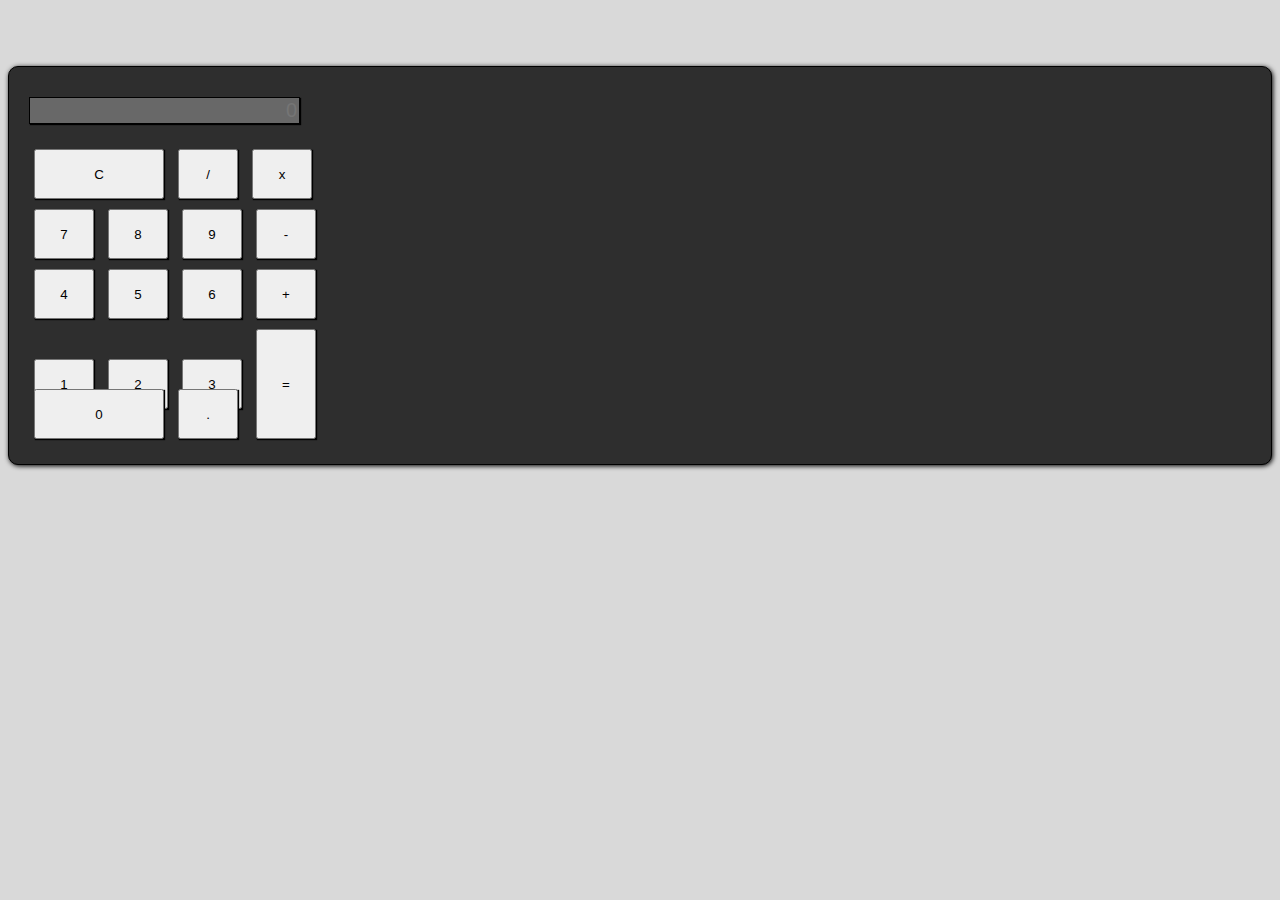
<file: projetos/37Projeto CALCULADORA/index.html>
<html>
	<head>
		<title>Calculadora</title>

		<!-- Latest compiled and minified CSS -->
		<link rel="stylesheet" href="https://maxcdn.bootstrapcdn.com/bootstrap/4.0.0-beta.2/css/bootstrap.min.css" integrity="sha384-PsH8R72JQ3SOdhVi3uxftmaW6Vc51MKb0q5P2rRUpPvrszuE4W1povHYgTpBfshb" crossorigin="anonymous">

    <style>
      .calculadora {
        margin-top: 40px;
        border: solid 1px #000;
        padding: 20px;
        background-color: #2E2E2E;
        border-radius: 10px;
        box-shadow: 1px 1px 5px #000;
      }

      .btn {
        width: 60px;
        height: 50px;
        margin: 5px;
        box-shadow: 1px 1px 1px #000;
      }

      .clear {
        width: 130px;
      }

      .enter {
        height: 110px;
      }

      .zero {
        width: 130px;
      }

      .resultado {
        text-align: right;
        font-size: 20px;
        margin-top: 10px;
        margin-bottom: 20px;
        border: solid 1px #000;
        box-shadow: 1px 1px 1px #000;
      }

    </style>
	</head>

  <body style="background: #D9D9D9">

    <div class="container">
      <div class="row">
        <div class="col d-flex justify-content-center">
          <br />

          <div class="calculadora">
            <input id="resultado" type="text" class="form-control resultado" placeholder="0" disabled="disabled" />
            
            <div class="row">
              <button onclick="calcular('acao','c')" type="button" class="btn btn-dark btn-lg clear font-weight-light">C</button>
              <button onclick="calcular('acao','/')" type="button" class="btn btn-dark btn-lg font-weight-light">/</button>
              <button onclick="calcular('acao','*')" type="button" class="btn btn-dark btn-lg font-weight-light">x</button>
            </div>

            <div class="row">
              <button onclick="calcular('valor','7')" type="button" class="btn btn-dark btn-lg font-weight-light">7</button>
              <button onclick="calcular('valor','8')" type="button" class="btn btn-dark btn-lg font-weight-light">8</button>
              <button onclick="calcular('valor','9')"type="button" class="btn btn-dark btn-lg font-weight-light">9</button>
              <button onclick="calcular('acao','-')" type="button" class="btn btn-dark btn-lg font-weight-light">-</button>
            </div>
            
            <div class="row">
              <button onclick="calcular('valor','4')" type="button" class="btn btn-dark btn-lg font-weight-light">4</button>
              <button onclick="calcular('valor','5')" type="button" class="btn btn-dark btn-lg font-weight-light">5</button>
              <button onclick="calcular('valor','6')" type="button" class="btn btn-dark btn-lg font-weight-light">6</button>
              <button onclick="calcular('acao','+')" type="button" class="btn btn-dark btn-lg font-weight-light">+</button>
            </div>

            <div class="row">
              <button onclick="calcular('valor','1')" type="button" class="btn btn-dark btn-lg font-weight-light">1</button>
              <button onclick="calcular('valor','2')" type="button" class="btn btn-dark btn-lg font-weight-light">2</button>
              <button onclick="calcular('valor','3')" type="button" class="btn btn-dark btn-lg font-weight-light">3</button>
              <button onclick="calcular('acao','=')" type="button" class="btn btn-dark btn-lg enter">=</button>
            </div>

            <div class="row" style="margin-top: -60px">
              <button onclick="calcular('valor','0')" type="button" class="btn btn-dark zero btn-lg font-weight-light">0</button>
              <button onclick="calcular('acao','.')" type="button" class="btn btn-dark btn-lg font-weight-light">.</button>
            </div>

          </div>
        </div>
      </div>
    </div>    
  </body>	

  <script>
    function calcular(tipo,valor){
      if (tipo==='acao') {

        if (valor==='c') {
          document.getElementById('resultado').value=''
        }

        if (valor==='+' || valor==='-' || valor==='*' ||valor==='/' || valor==='.'){
          document.getElementById('resultado').value+=valor
        }

        if (valor==='='){
          var valor_campo = eval(document.getElementById('resultado').value)
          
          document.getElementById('resultado').value=valor_campo
        }

    } else if (tipo==='valor') {
        
        document.getElementById('resultado').value+=valor
    }
  }
  </script>

</html>
</file>
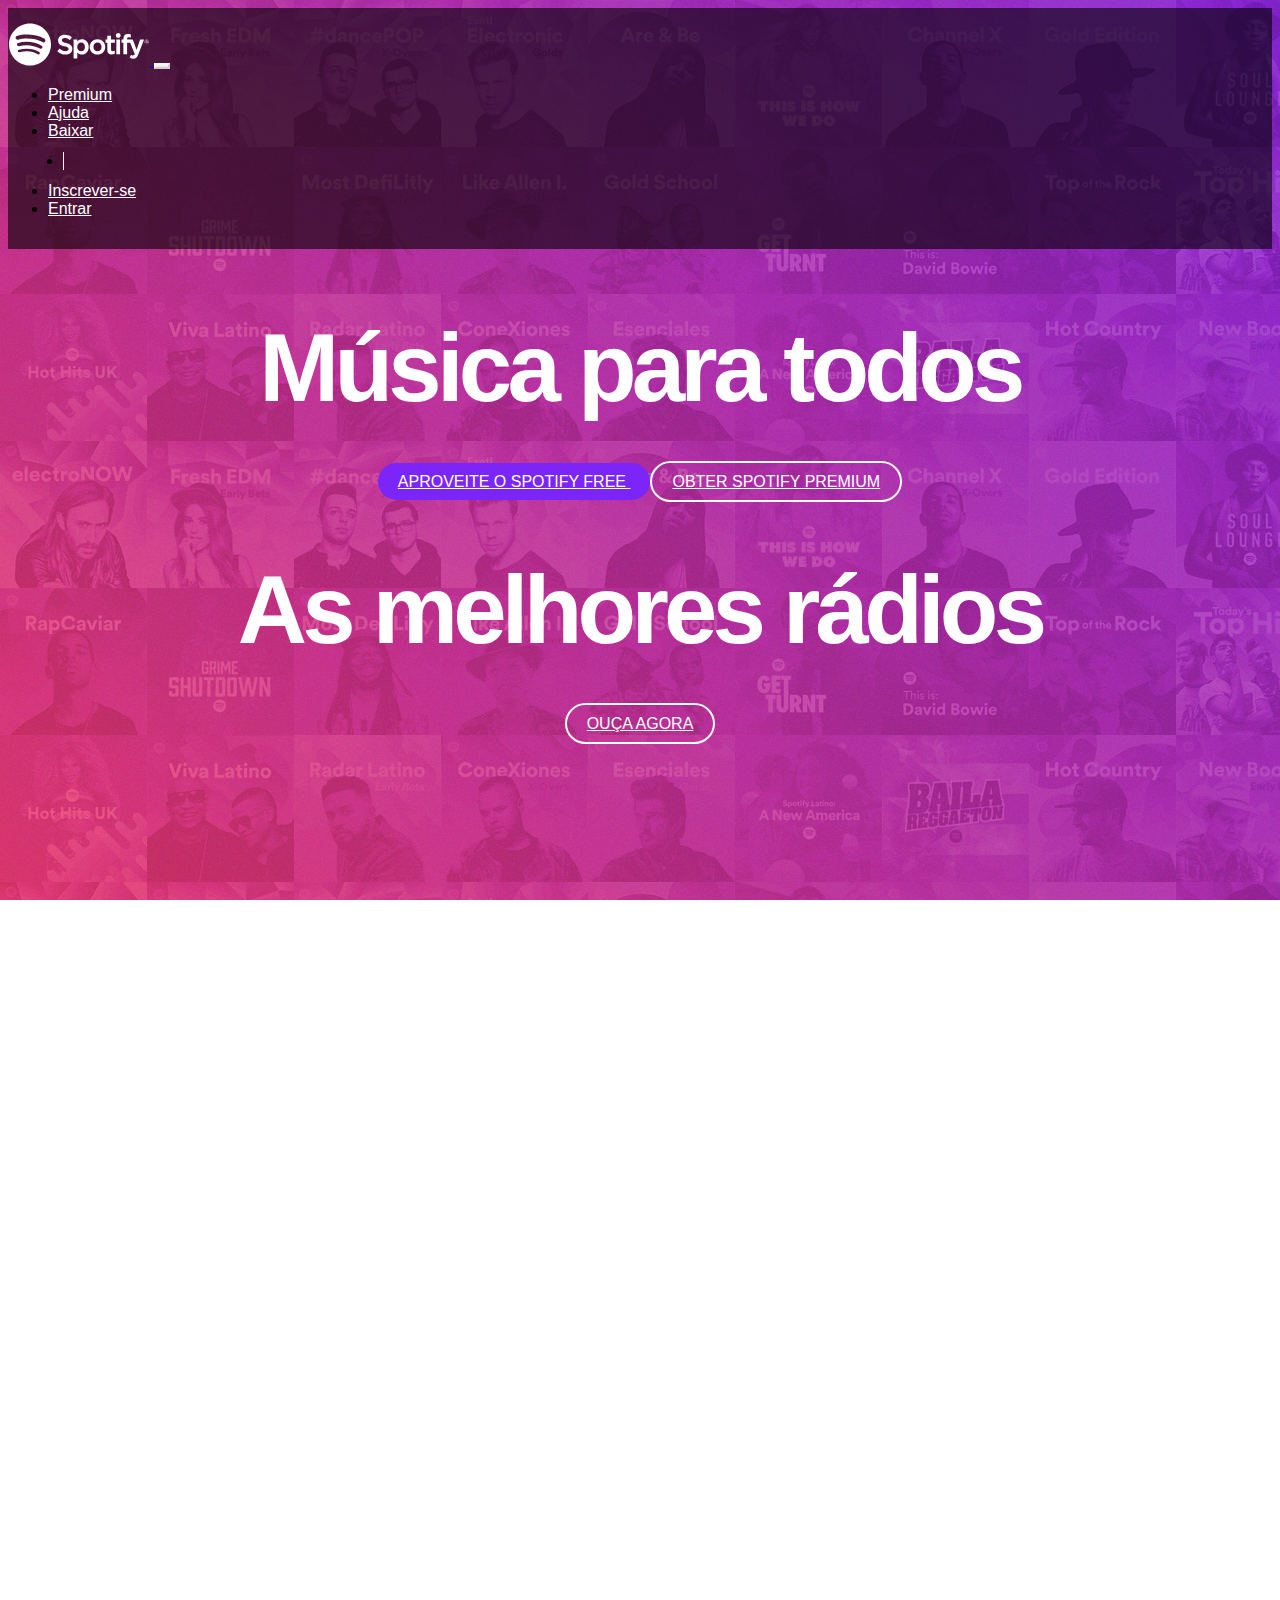
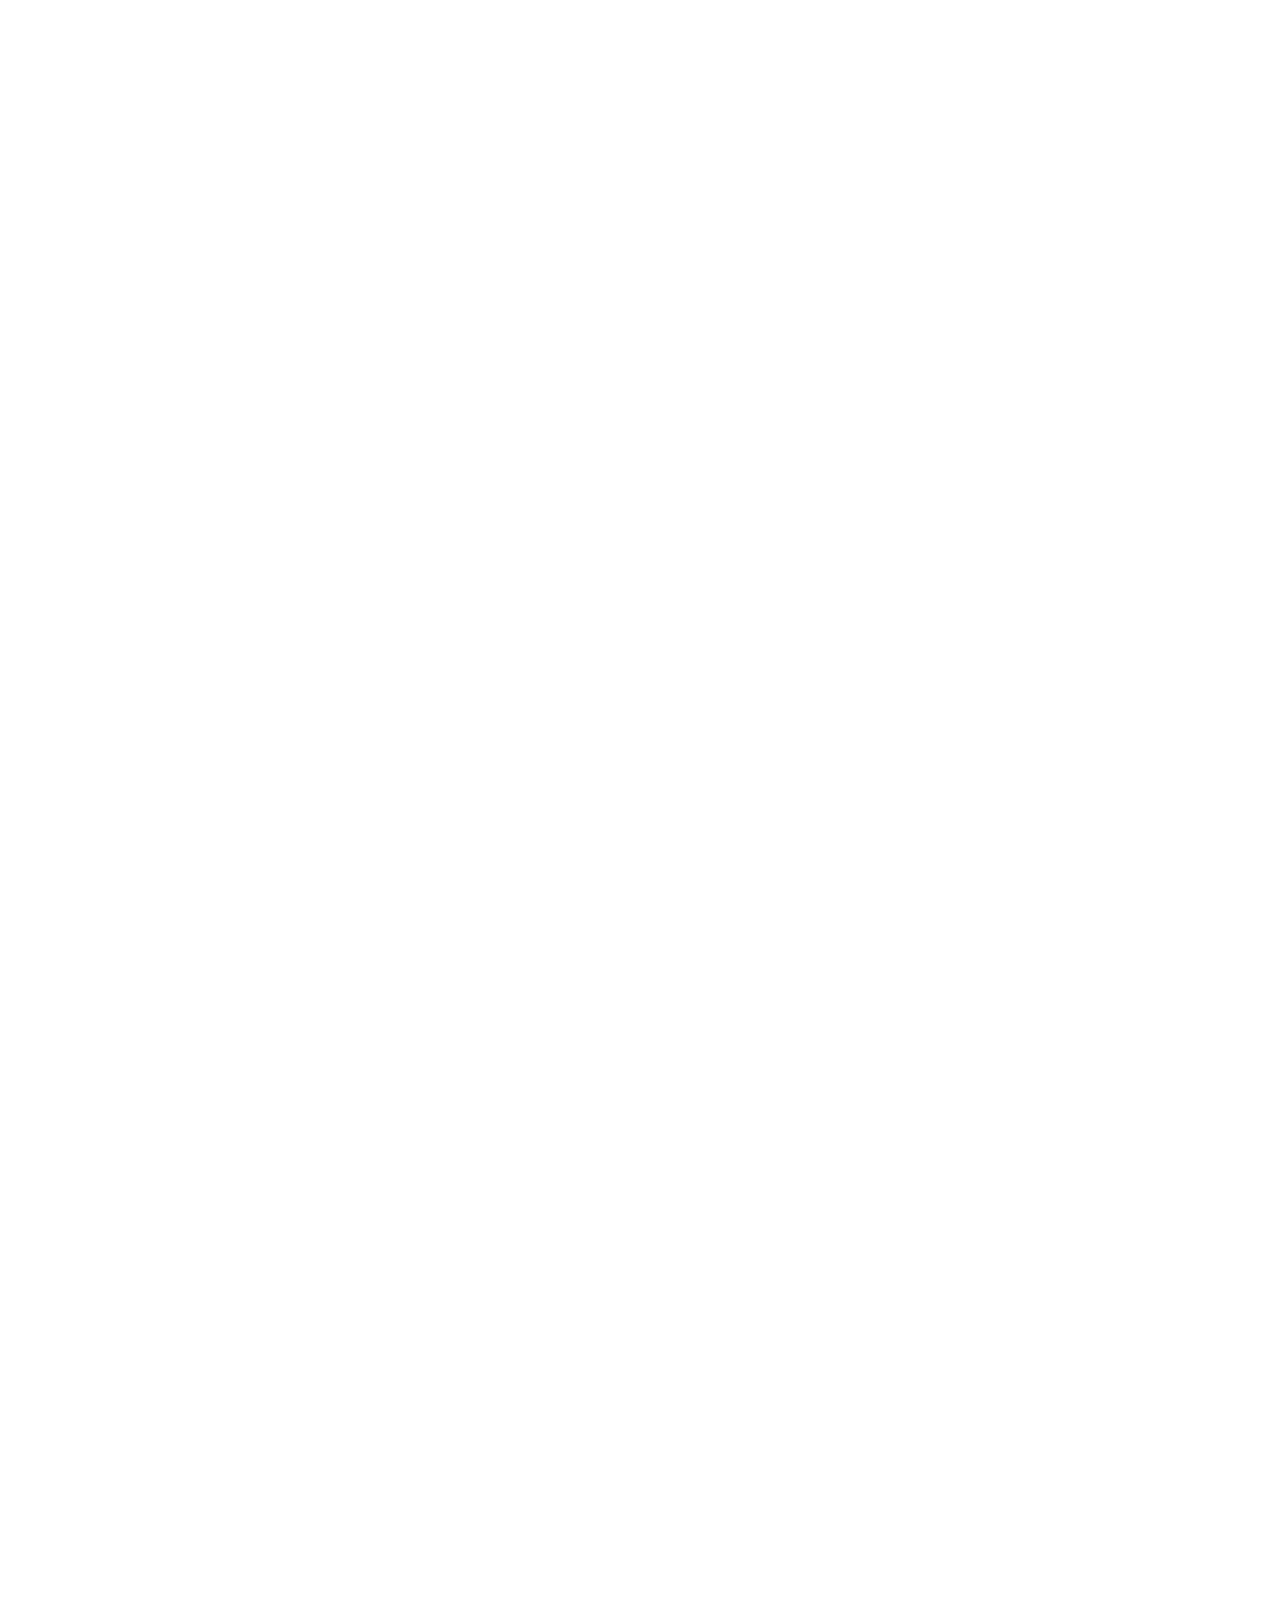
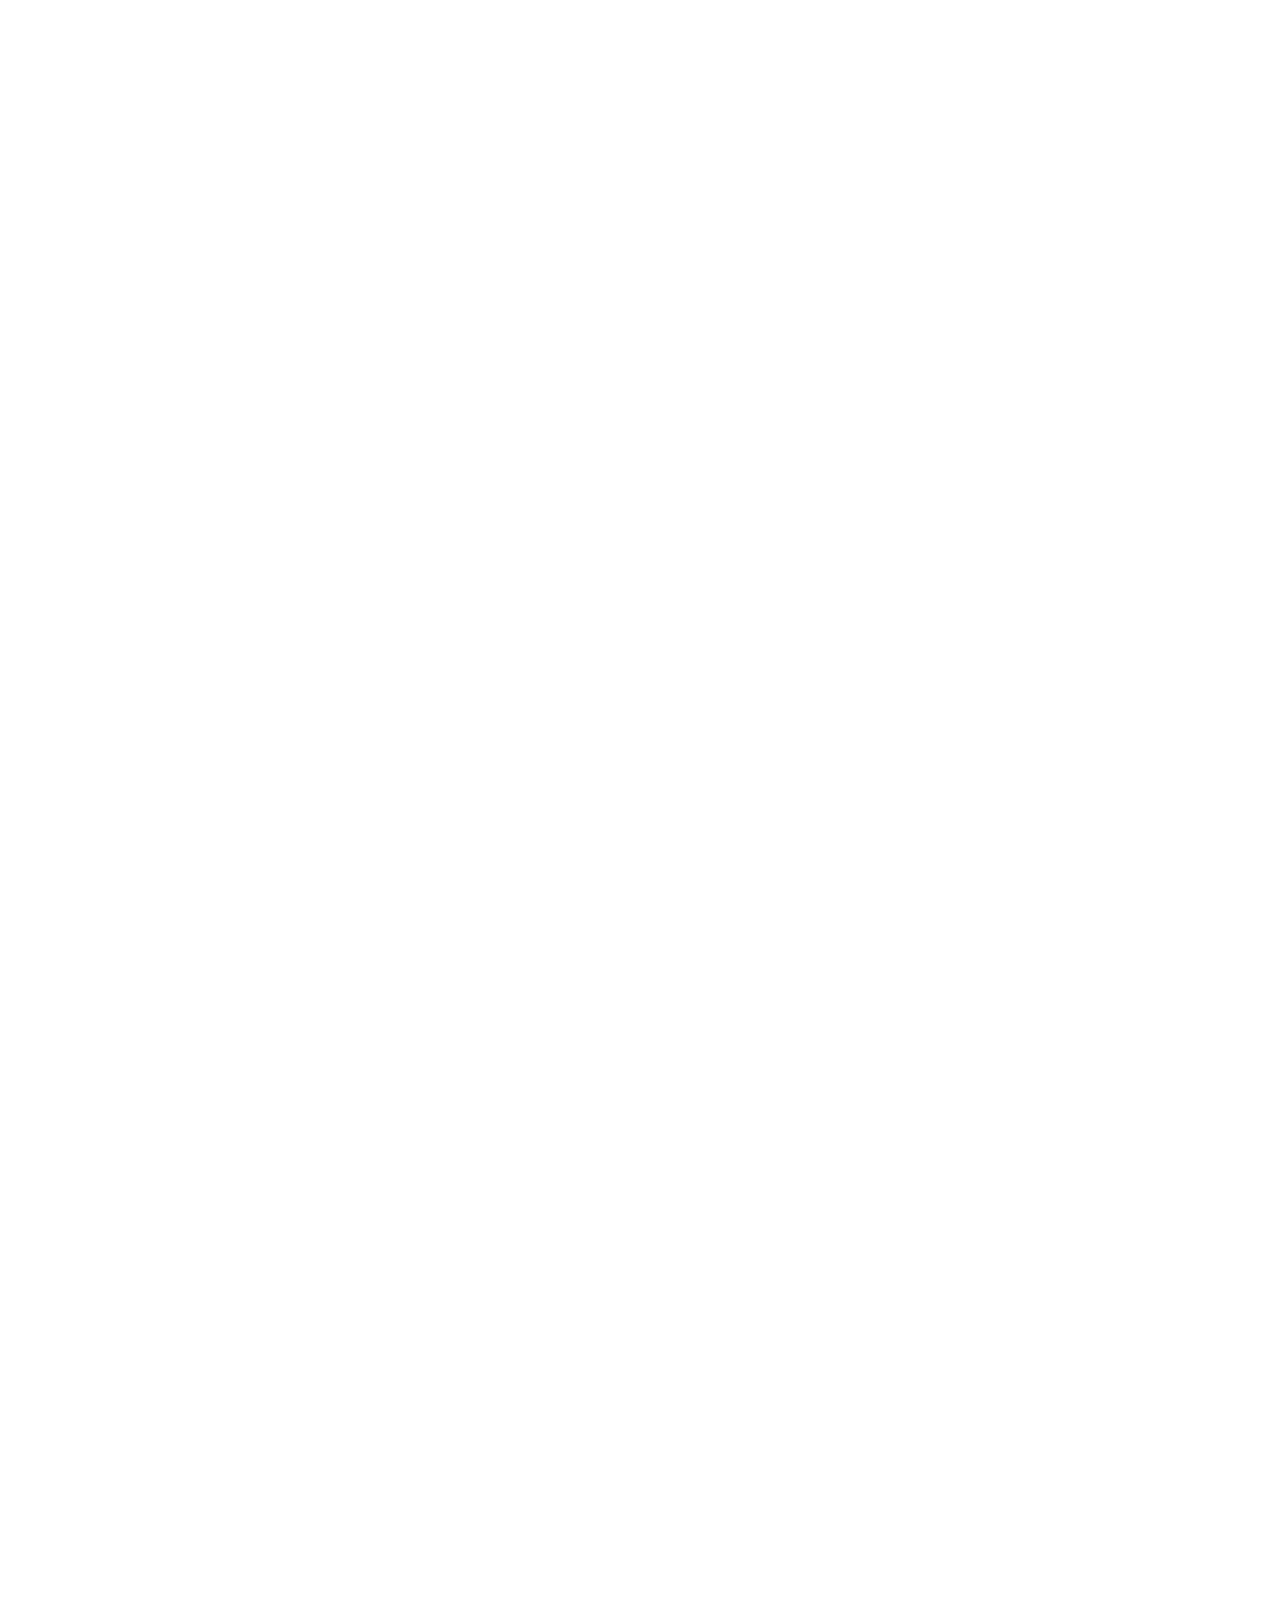
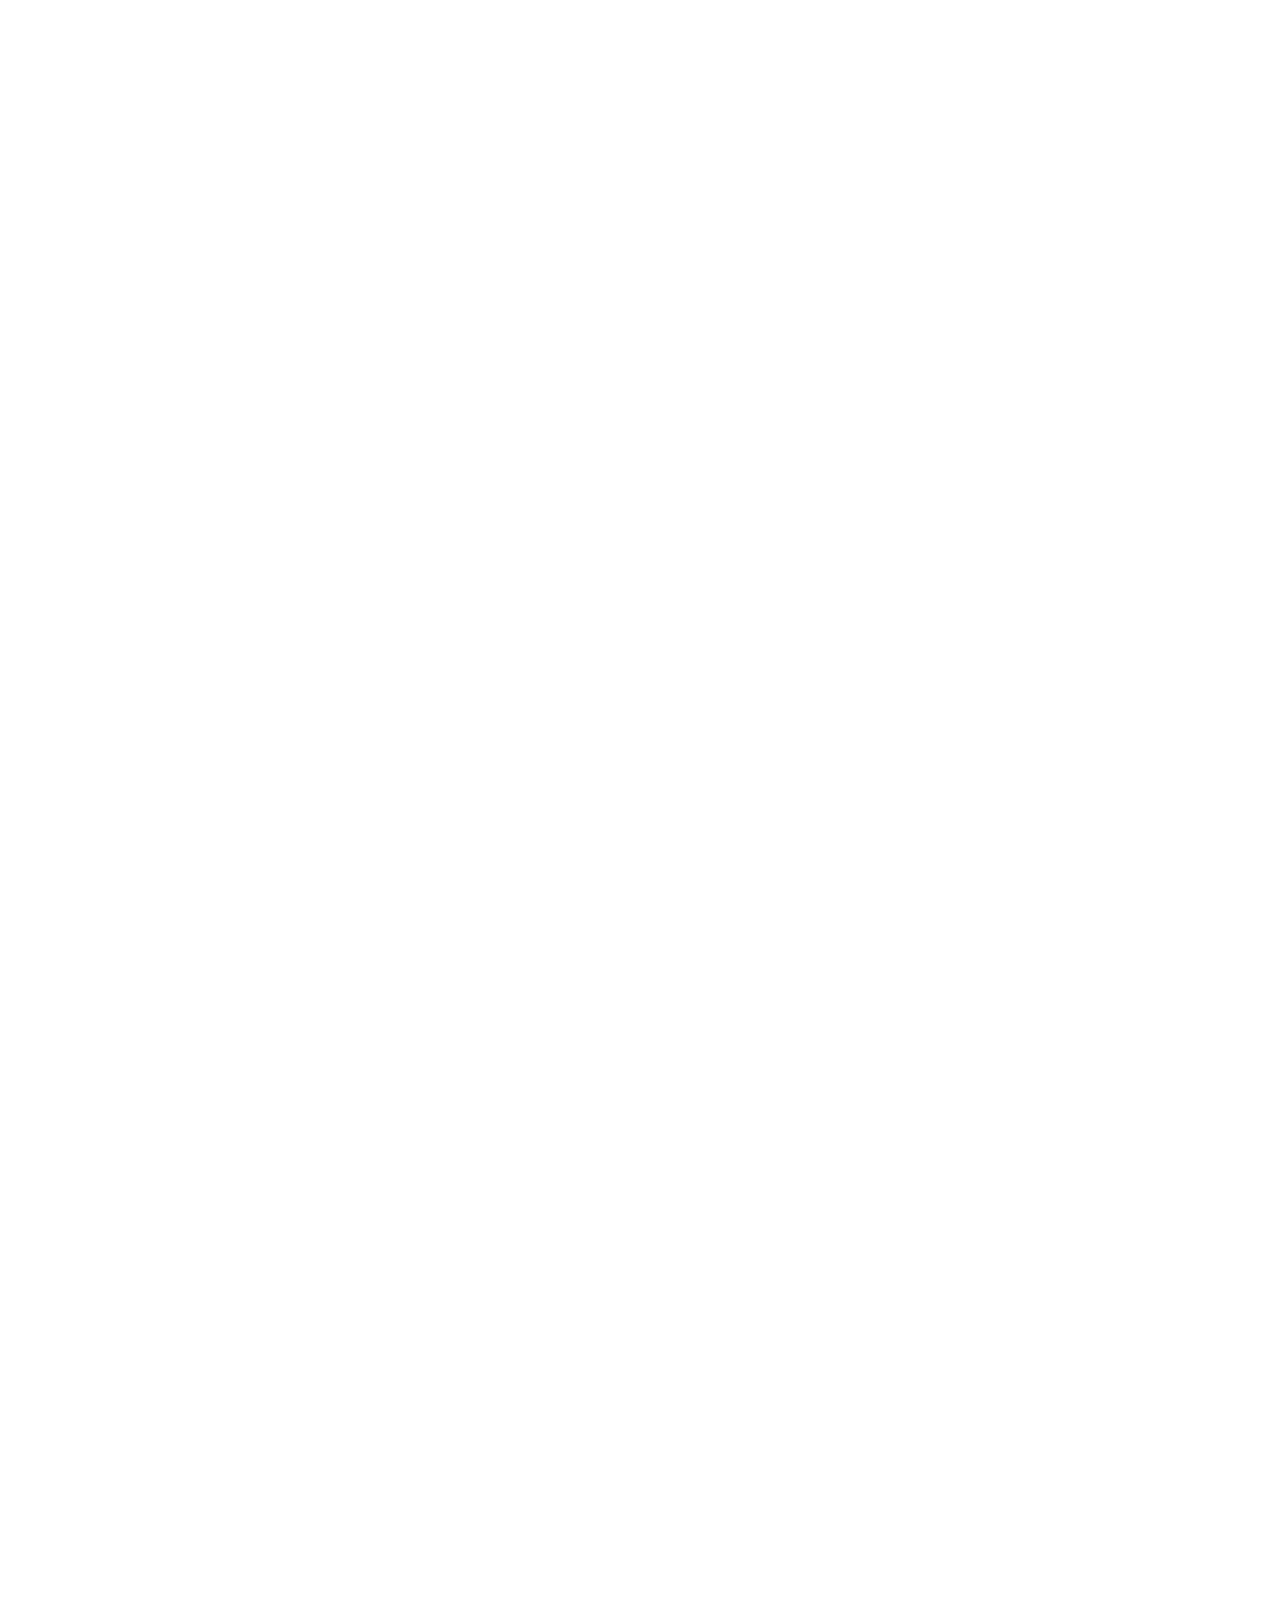
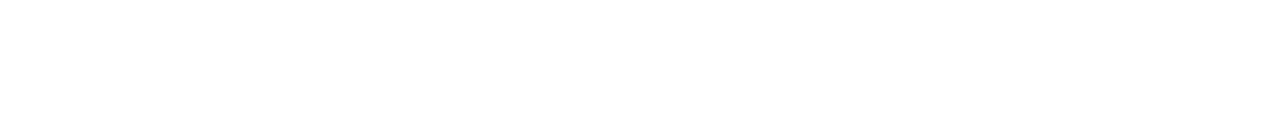
<file: projetos/projeto-inicial-spotify/index.html>
<!DOCTYPE html>
<html lang="pt-br">
  <head>
    <!-- Meta tags Obrigatórias -->
    <meta charset="utf-8">
    <meta name="viewport" content="width=device-width, initial-scale=1, shrink-to-fit=no">

    <!-- Bootstrap CSS -->
    <link rel="stylesheet" href="https://stackpath.bootstrapcdn.com/bootstrap/4.1.3/css/bootstrap.min.css" integrity="sha384-MCw98/SFnGE8fJT3GXwEOngsV7Zt27NXFoaoApmYm81iuXoPkFOJwJ8ERdknLPMO" crossorigin="anonymous">

    <!-- Font Awesome -->
    <link rel="stylesheet" href="https://use.fontawesome.com/releases/v5.3.1/css/all.css" integrity="sha384-mzrmE5qonljUremFsqc01SB46JvROS7bZs3IO2EmfFsd15uHvIt+Y8vEf7N7fWAU" crossorigin="anonymous">

    <!-- HTML5Shiv -->
    <!--[if lt IE 9]>
      <script src="https://oss.maxcdn.com/html5shiv/3.7.2/html5shiv.min.js"></script>
    <![endif]-->

    <!-- Estilo customizado -->
    <link rel="stylesheet" type="text/css" href="css/estilo.css">

    <title>Música para todos - Spotify</title>
    <link rel="icon" href="imagens/favicon.png">
  </head>
  <body>
    
    <header><!-- inicio Cabecalho -->
      <nav class="navbar navbar-expand-md navbar-light fixed-top navbar-transparente">
        <div class="container">
          
          <a href="index.html" class="navbar-brand">
            <img src="imagens/spotify.svg" width="142">
          </a>

          <button class="navbar-toggler" data-toggle="collapse" data-target="#nav-principal">
            <i class="fas fa-bars text-white"></i>
          </button>

          <div class="collapse navbar-collapse" id="nav-principal">
            <ul class="navbar-nav ml-auto">
              <li class="nav-item">
                <a href="" class="nav-link">Premium</a>
              </li>
              <li class="nav-item">
                <a href="" class="nav-link">Ajuda</a>
              </li>
              <li class="nav-item">
                <a href="" class="nav-link">Baixar</a>
              </li>

              <li class="nav-item divisor"></li>

              <li class="nav-item">
                <a href="" class="nav-link">Inscrever-se</a>
              </li>
              <li class="nav-item">
                <a href="" class="nav-link">Entrar</a>
              </li>
            </ul>
          </div>

        </div>
      </nav>
    </header><!--/fim Cabecalho -->

    <section id="home" class="d-flex"><!--home -->
      <div class="container align-self-center"><!--container -->
        <div class="row"><!--row -->
          <div class="col-md-12 capa">
            
            <div id="carousel-spotify" class="carousel slide" data-ride="carousel">
              <div class="carousel-inner"><!--Inner -->
                
                <div class="carousel-item active">
                  <h1>Música para todos</h1>
                  <a href="" class="btn btn-lg btn-custom btn-roxo">
                    Aproveite o Spotify Free
                  </a>

                  <a href="" class="btn btn-lg btn-custom btn-branco">
                    Obter Spotify Premium
                  </a>
                </div>

                <div class="carousel-item">
                  <h1>As melhores rádios</h1>
                  <a href="" class="btn btn-lg btn-custom btn-branco">
                    <i class="fas fa-music"></i> Ouça agora
                  </a>
                </div>

              </div><!--/Inner -->

              <!-- Controles -->
              <a href="#carousel-spotify" class="carousel-control-prev" data-slide="prev">
                <i class="fas fa-angle-left fa-3x"></i>
              </a>

              <a href="#carousel-spotify" class="carousel-control-next" data-slide="next">
                <i class="fas fa-angle-right fa-3x"></i>
              </a>

            </div>

          </div>
        </div><!--/row -->
      </div><!--/container -->
    </section><!--/home -->

    <section id="servicos" class="caixa">
      <div class="container">
        <div class="row">
          <div class="col-md-6">
            <div class="row albuns">
              <div class="col-md-6">
                <img src="imagens/img1.jpg" class="img-fluid">
              </div>
              <div class="col-md-6">
                <img src="imagens/img2.jpg" class="img-fluid">
              </div>
            </div>
            <div class="row albuns">
              <div class="col-md-6">
                <img src="imagens/img3.jpg" class="img-fluid">
              </div>
              <div class="col-md-6">
                <img src="imagens/img4.jpg" class="img-fluid">
              </div>
            </div>
          </div>
          <div class="col-md-6">
            
            <h2>O que o Spotify tem?</h2>

            <h3>Músicas</h3>
            <p>O Spotify tem milhões de músicas. Escute seus sons favoritos, descubra novas músicas e reúna seus favoritos em um só lugar.</p>

            <h3>Playlists</h3>
            <p>No Spotify você encontra uma playlist para cada momento. Todas feitas por fanáticos e especialistas da música.</p>

            <h3>Novos lançamentos</h3>
            <p>Escute os novos lançamentos de singles e álbuns da semana e veja o que está bombando no Top 50.</p>

          </div>
        </div>
      </div>
    </section>


    <section id="recursos" class="caixa">
      <div class="container">
        <div class="row">
          <div class="col-md-4">

            <h2>Fácil</h2>
            <h3>Buscar</h3>
            <p>Já sabe o que quer escutar? É só procurar e apertar o play.
            </p>

            <h3>Navegar</h3>
            <p>Veja os novos lançamentos, o que está bombando nas paradas e as melhores playlists para o seu momento.
            </p>

            <h3>Descobrir</h3>
            <p>Curta músicas novas toda segunda-feira com uma playlist personalizada pra você. Ou relaxe e curta uma das rádios.
            </p>

          </div>
          <div class="col-md-8">
            <div class="row rotacionar">
              <div class="col-md-6">
                <img src="imagens/iphone1.png" class="img-fluid">
              </div>
              <div class="col-md-6">
                <img src="imagens/iphone2.png" class="img-fluid">
              </div>
            </div>
          </div>
        </div>
      </div>
    </section>

    <footer>
      <div class="container">
        <div class="row">
          <div class="col-md-2">
            <img src="imagens/spotify.svg" width="142">
          </div>
          <div class="col-md-2">
            <h4>company</h4>
            <ul class="navbar-nav">
              <li><a href="">Sobre</a></li>
              <li><a href="">Empregos</a></li>
              <li><a href="">Imprensa</a></li>
              <li><a href="">Novidades</a></li>
            </ul>
          </div>
          <div class="col-md-2">
            <h4>comunidades</h4>
            <ul class="navbar-nav">
              <li><a href="">Artistas</a></li>
              <li><a href="">Desenvolvedores</a></li>
              <li><a href="">Marcas</a></li>
            </ul>
          </div>
          <div class="col-md-2">
            <h4>links uteis</h4>
            <ul class="navbar-nav">
              <li><a href="">Ajuda</a></li>
              <li><a href="">Presentes</a></li>
              <li><a href="">Player da web</a></li>
            </ul>
          </div>
          <div class="col-md-4">
            <ul>
              <li>
                <a href=""><img src="imagens/facebook.png"></a>
              </li>
              <li>
                <a href=""><img src="imagens/twitter.png"></a>
              </li>
              <li>
                <a href=""><img src="imagens/instagram.png"></a>
              </li>
            </ul>
          </div>
        </div>
      </div>
    </footer>

    <!-- JavaScript (Opcional) -->
    <!-- jQuery primeiro, depois Popper.js, depois Bootstrap JS -->
    <script src="https://code.jquery.com/jquery-3.3.1.slim.min.js" integrity="sha384-q8i/X+965DzO0rT7abK41JStQIAqVgRVzpbzo5smXKp4YfRvH+8abtTE1Pi6jizo" crossorigin="anonymous"></script>
    <script src="https://cdnjs.cloudflare.com/ajax/libs/popper.js/1.14.3/umd/popper.min.js" integrity="sha384-ZMP7rVo3mIykV+2+9J3UJ46jBk0WLaUAdn689aCwoqbBJiSnjAK/l8WvCWPIPm49" crossorigin="anonymous"></script>
    <script src="https://stackpath.bootstrapcdn.com/bootstrap/4.1.3/js/bootstrap.min.js" integrity="sha384-ChfqqxuZUCnJSK3+MXmPNIyE6ZbWh2IMqE241rYiqJxyMiZ6OW/JmZQ5stwEULTy" crossorigin="anonymous"></script>
  </body>
</html>
</file>
<file: projetos/projeto-inicial-spotify/css/estilo.css>
/*
* 
* @author Jamilton Damasceno
*/

/* Layout
-----------------------------*/
html, body, #home {
	height: 100%;
	overflow-x: hidden;
}

body {
	background: url(../imagens/capa.png),
				url(../imagens/ruido.png),
				linear-gradient(50deg,#ff4169,#7c26f8);
	background-attachment: fixed;
	font-family: Helvetica,Arial,sans-serif;
}

/* Barra de navegação
-----------------------------*/
nav.navbar-transparente {
	padding: 15px 0px;
	background: rgba(0,0,0,0.6);
}

.navbar-light .navbar-nav .nav-link {
	color: white;
}

.navbar-light .navbar-nav .nav-link:hover {
	color: #9bf0e1;
}

.navbar-light .navbar-toggler {
    color: rgba(255,255,255,.5);
    border-color: rgba(255,255,255,0.5);
}

.divisor {
	width: 1px;
	background: white;
	margin: 12px 15px;
}

/* Capa
-----------------------------*/
.capa {
	text-align: center;
}

.btn-custom {
	color: white;
	border-radius: 500px;
	-webkit-border-radius: 500px;
    -moz-border-radius: 500px;
    text-transform: uppercase;
    transition: background 0.4s, color 0.4s;
    padding: 10px 20px;
}

.btn-roxo {
	background: #7c25f8;
}

.btn-roxo:hover {
	background: #6207e3;
	color: white;
}

.btn-branco {
	border: 2px solid white;
}

.btn-branco:hover {
	background-color: white;
	color: black;
}

.carousel-control-next, .carousel-control-prev {
	width: 5%;
}

/* Estrutura conteúdos
-----------------------------*/
.caixa {
	padding-top: 20px;
	padding-bottom: 20px;
}

#servicos {
	background: white;
}

#recursos {
	color: white;
}

#servicos h2, h3 {
	color: #7c25f8;
}

#recursos h2 {
	color: white;
}

#recursos h3 {
	color: #9bf0e1;
}

.albuns {
	padding: 10px 0;
}

.rotacionar {
	-ms-transform: rotate(30deg); /* IE 9 */
    -webkit-transform: rotate(30deg); /* Chrome, Safari, Opera */
    transform: rotate(30deg);
	padding-left: 80px;
}

/* Rodapé
-----------------------------*/
footer {
	background: #000;
	padding: 50px 0px 20px 0px;
	position: relative;
}

footer h4 {
	color: #919496;
	font-size: 0.8em;
	text-transform: uppercase;
}

footer .navbar-nav a {
	color: white;
	font-size: 0.8em;
}

footer .navbar-nav a:hover {
	color: #9bf0e1;
	text-decoration: none;
}

footer ul {
	list-style: none;
}

footer ul li {
	float: right;
	margin: 0 5px;
}

/* Tipografia
-----------------------------*/
h1 {
	font-weight: 900;
	letter-spacing: -0.05em;
	margin-bottom: 50px;
	color: white;
}

h2 {
	font-size: 3em;
	font-weight: 700;
	letter-spacing: -0.04em;
}

h3 {
	font-size: 2em;
	font-weight: 700;
	letter-spacing: -0.04em;
}



/* Extra small devices (portrait phones, less than 576px)*/
@media (max-width: 575.98px) {
	.btn-custom {
		margin: 10px 15px;
		font-size: 1em;
	}
}

/* Small devices (landscape phones, 576px and up) */
@media (min-width: 576px) and (max-width: 767.98px) {
	h1 {
		font-size: 3em;
	}
	.btn-custom {
		margin: 10px 15px;
	}
}

/* Medium devices (tablets, 768px and up)*/
@media (min-width: 768px) and (max-width: 991.98px) {
	h1 {
		font-size: 4em;
	}
}

/* Large devices (desktops, 992px and up)*/
@media (min-width: 992px) and (max-width: 1199.98px) {
	h1 {
		font-size: 5em;
	}
}

/* Extra large devices (large desktops, 1200px and up)*/
@media (min-width: 1200px) {
	h1 {
		font-size: 6em;
	}
}
</file>
